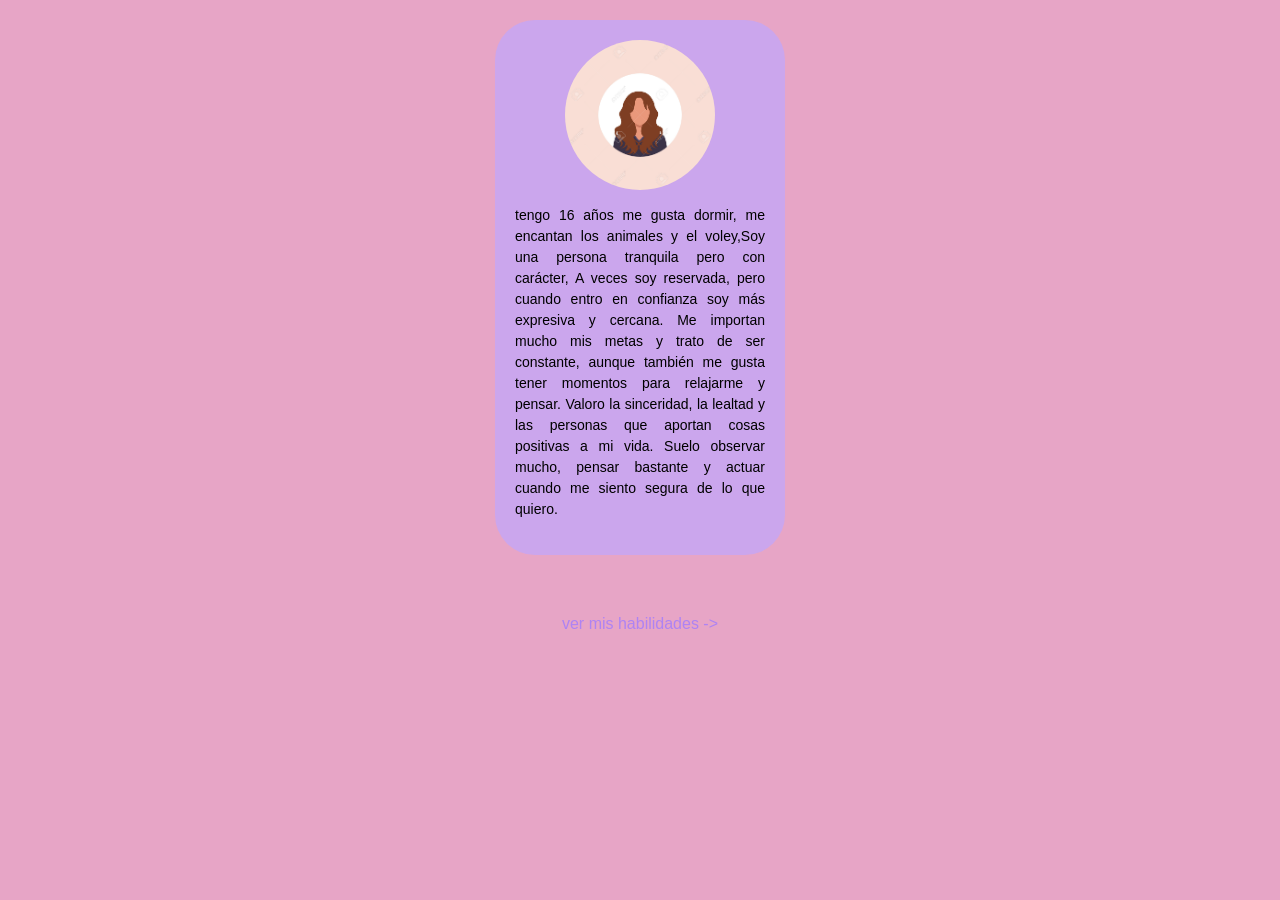
<file: index.html>
<!DOCTYPE html>
<html lang="es">
<head>
    <meta charset="UTF-8">
    <meta name="viewport" content="width=device-width, initial-scale=1.0">
    <title>tarjeta de presentacion</title>
    <link rel="stylesheet" href="style.css">
</head>
<body>
 <div class="contenedor">
<div class="tarjeta">
<img src="foto.jpg" alt="sofia cañon calero">
<p> 
    tengo 16 años me gusta dormir, me encantan los animales y el voley,Soy una persona tranquila pero con carácter, A veces soy reservada, pero cuando entro en confianza soy más expresiva y cercana. Me importan mucho mis metas y trato de ser constante, aunque también me gusta tener momentos para relajarme y pensar. Valoro la sinceridad, la lealtad y las personas que aportan cosas positivas a mi vida. Suelo observar mucho, pensar bastante y actuar cuando me siento segura de lo que quiero. 
    </p>
    <a href="mailto:sofiacc@sagradafamiliapalmira.edu.co>contactame..."</a>
   </div> 
<a href="habilidades.html"class="btn-ver-mas"> ver mis habilidades -></a>
</div>
  
 </div>   
</body>
</html>
</file>
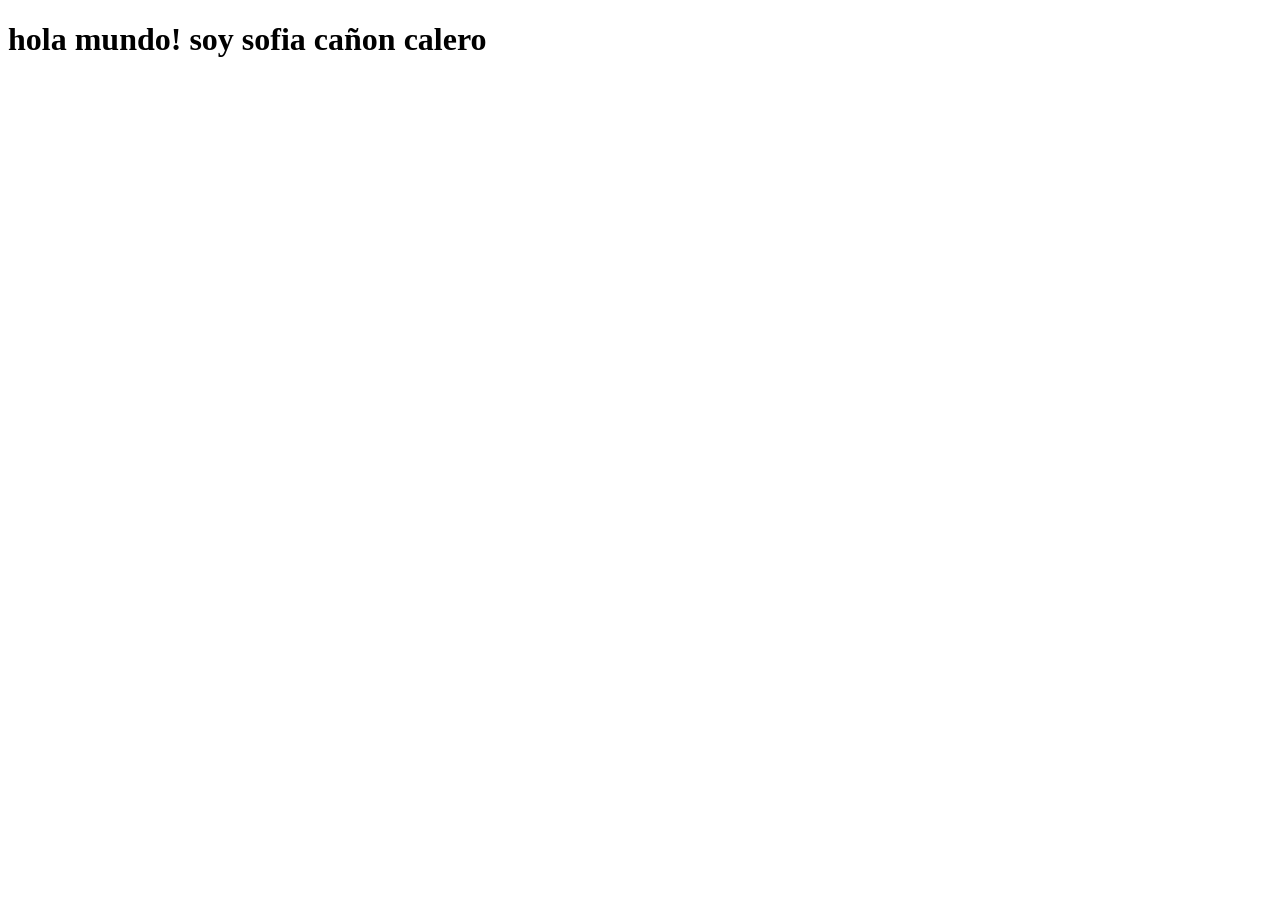
<file: holamundo.html>
<!DOCTYPE html>
<html lang="es">
<head>
    <meta charset="UTF-8">
    <meta name="viewport" content="width=device-width, initial-scale=1.0">
    <title>sofia cc</title>
</head>
<body>
  <h1>hola mundo! soy sofia cañon calero </h1>
</body>
</html>
</file>
<file: style.css>
*{
padding: 0;
margin: 0;
}
body{
    background-color: rgb(231, 165, 198);
    display: flex
    justify-content: center;
    min-height: 100vh;
    font-family: Arial, helvetica, sans-serif;
}
/* contenedor de la paguina */

.contenedor {
     display: flex;
     flex-direction: column;
     align-items: center;
     gap: 30px;
     padding: 20px;
}

/* tarjeta de presentacion */
.tarjeta {
    background-color:rgb(203, 166, 237);
    width: 250px;
    border-radius: 40px;
    display: flex;
    flex-direction: column;
    padding: 20px;
    justify-content: space-around;
    gap: 15px;
} 
img {
    width: 150px;
    align-self: center;
    border-radius: 76px;
}
h1 {
    font-size: 20px;
    text-align: center;
    color: #c5a7f6;
}

p {
    font-size: 14px;
    text-align: justify;
    color: rgb(0, 0, 0);
    line-height: 1.5;
}
a{
    color: #ae83f3;
    text-align: right;
    text-decoration: none;
    transition: color 0.3s;
}
a:hover {
    color: #7b5086;
}
/* boton "ver mas" */
.btn-ver- mas {
    display: inline-block
    padding. 15px 35px;
    background: linear-gradient (135deg,#0593a2, #00d9ff);
   color: #000;
   text-decoration: nome;
   border-radius: 30px;
   font-weight:bold;
   text-align:center;
   
   transition: all 0.3s ease;
   box-shadow:0 4px 15px rgba(5,147,162,0.3)

}
.btn-ver-mas:hover {
transform: translaley(-3px);
box-shadow: 0 8px 25px rgb(231, 165, 198);
background: linear-gradient(135deg, #00d9ff, #0593a2);
}
</file>
